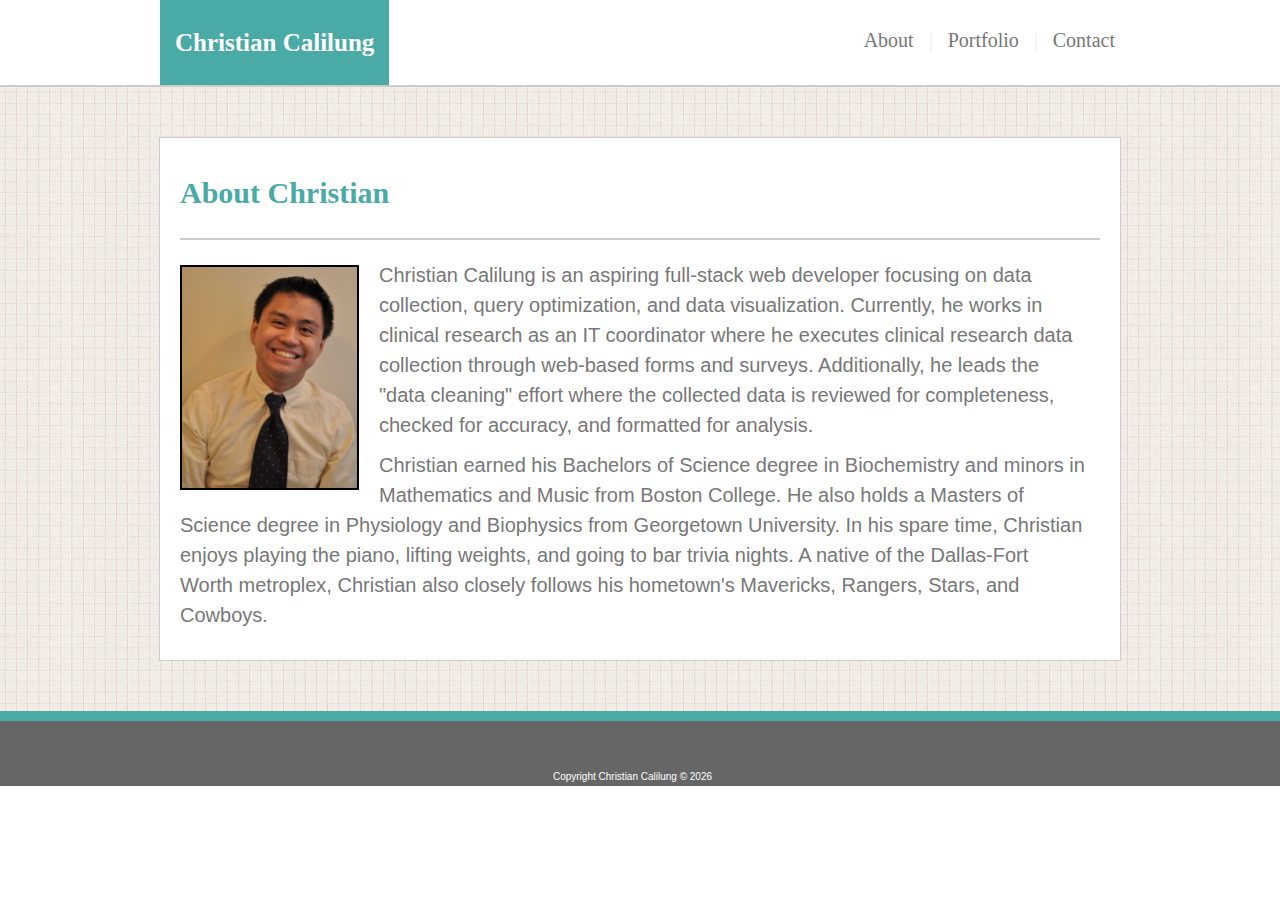
<file: index.html>
<!DOCTYPE html>
<html lang="en-us">
<head>
    <link rel="stylesheet" type="text/css" href="assets/css/reset.css">
    <link rel="stylesheet" type="text/css" href="assets/css/style.css">
    <title>About Christian</title>
</head>

<body>
    <header>
        <div class="clearFix">
            <div class="headContainer">
                <div id="pgTitle">Christian Calilung</div>
                    <ul id="navigation">
                        <li><a href="index.html">About</a></li>
                        <li class="pipe">|</li>
                        <li><a href="portfolio.html">Portfolio</a></li>
                        <li class="pipe">|</li>
                        <li><a href="contact.html">Contact</a></li>
                    </ul>
            </div>
        </div>
    </header>

    <div id="background">
        <div class="container">
            <h1>About Christian</h1>
            <img id="CC" width="300" src="assets/images/DSC_0212.jpg" alt="Christian Calilung">
            <p>Christian Calilung is an aspiring full-stack web developer focusing on data collection, query optimization, and data visualization. Currently, he works in clinical research as an IT coordinator where he executes clinical research data collection through web-based forms and surveys. Additionally, he leads the "data cleaning" effort where the collected data is reviewed for completeness, checked for accuracy, and formatted for analysis. </p>
            <p>Christian earned his Bachelors of Science degree in Biochemistry and minors in Mathematics and Music from Boston College. He also holds a Masters of Science degree in Physiology and Biophysics from Georgetown University. In his spare time, Christian enjoys playing the piano, lifting weights, and going to bar trivia nights. A native of the Dallas-Fort Worth metroplex, Christian also closely follows his hometown's Mavericks, Rangers, Stars, and Cowboys.</p>
               
          
        </div>
    </div>

    <footer>
        <br>
        <br>
        <br>
        <p id="copyright">Copyright Christian Calilung &copy; 
            <script>
                var today = new Date()
                var year = today.getFullYear()
                document.write(year)
            </script>
        </p>
        
    </footer>
</body>

</html>
</file>
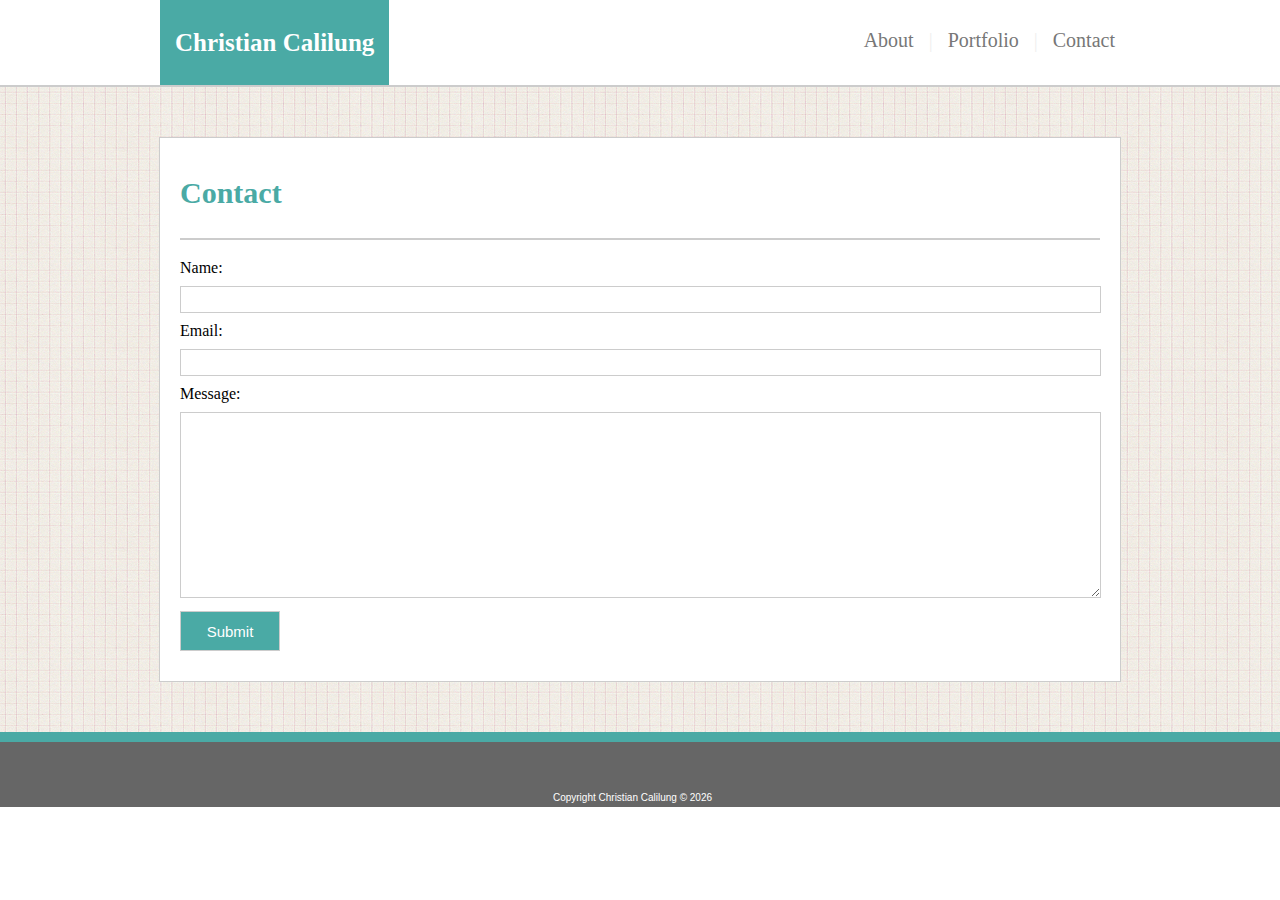
<file: contact.html>
<!DOCTYPE html>
<html lang="en-us">
<head>
    <link rel="stylesheet" type="text/css" href="assets/css/reset.css">
    <link rel="stylesheet" type="text/css" href="assets/css/style.css">
    <title>Contact</title>
</head>

<body>
    <header>
        <div class="clearFix">
            <div class="headContainer">
                <div id="pgTitle">Christian Calilung</div>
                    <ul id="navigation">
                        <li><a href="index.html">About</a></li>
                        <li class="pipe">|</li>
                        <li><a href="portfolio.html">Portfolio</a></li>
                        <li class="pipe">|</li>
                        <li><a href="contact.html">Contact</a></li>
                    </ul>
            </div>
        </div>
    </header>
    <div id="background">
        <div class="container">
            <h1>Contact</h1>
            <form>
                Name: <br/>
                <input type="text" name="name"> 
                <br/>
                Email: <br/>
                <input type="email" name="email">
                <br/>
                Message: <br/>
                <textarea name="textBox"></textarea>
                <!-- <input id="textBox" type="text" name="message"> -->
                <br/>
                <input id="submit" type="submit" name="submit">
                <br/>
            </form>
        </div>
    </div>
    <footer>
        <br>
        <br>
        <br>
        <p id="copyright">Copyright Christian Calilung &copy; 
            <script>
                var today = new Date()
                var year = today.getFullYear()
                document.write(year)
            </script>
        </p>
        
    </footer>






</body>
</html>
</file>
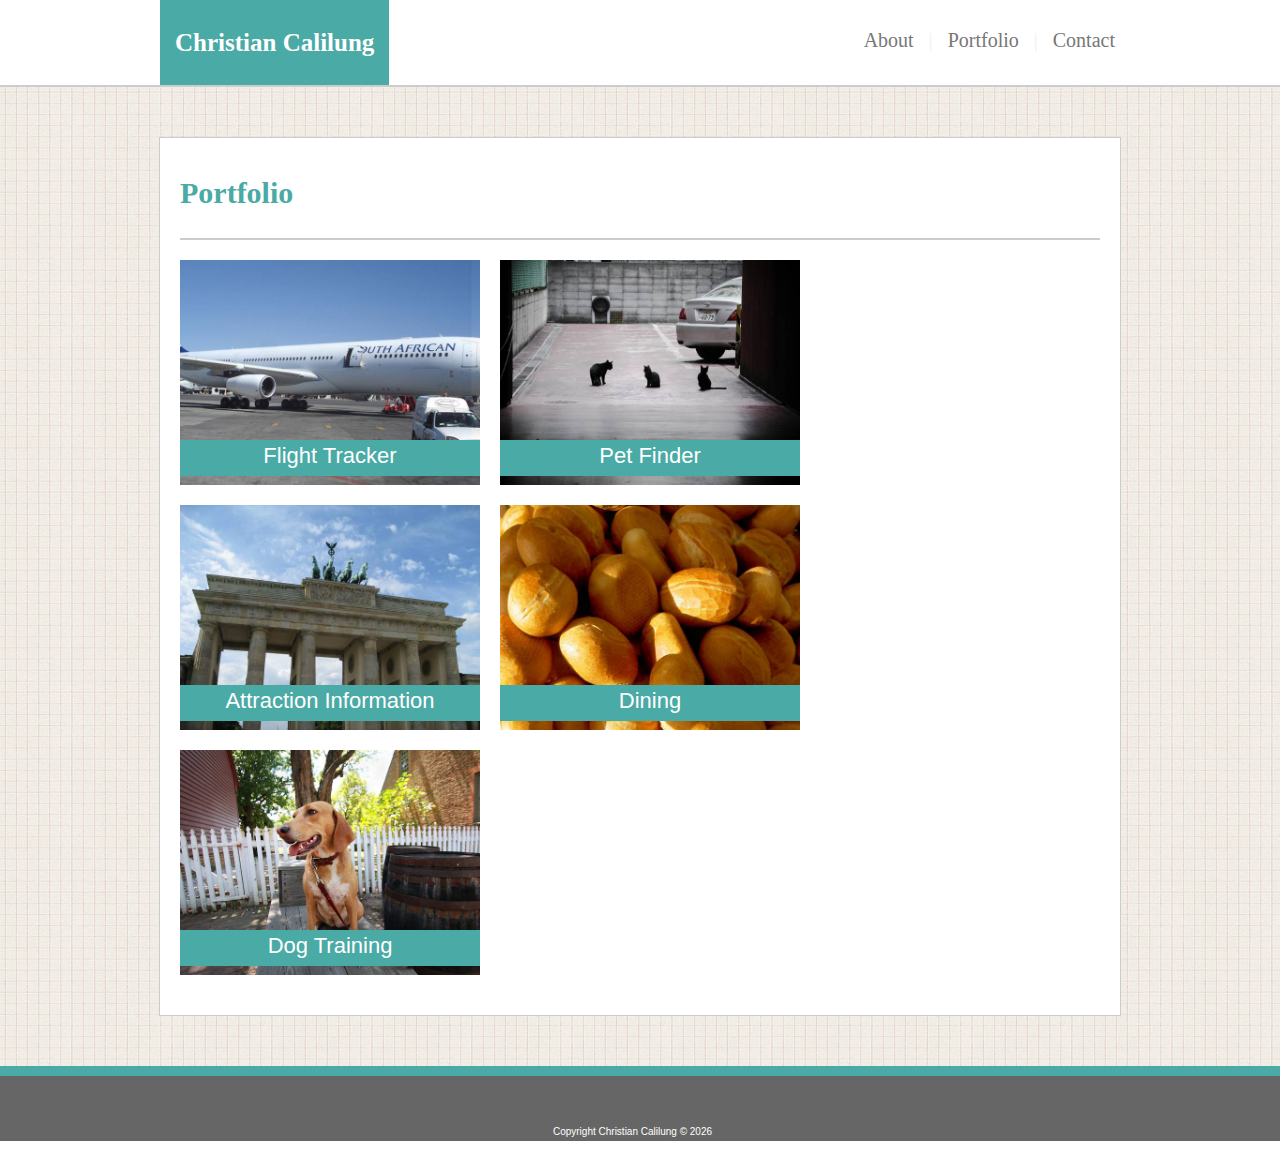
<file: portfolio.html>
<!DOCTYPE html>
<html lang="en-us">
<head>
    <link rel="stylesheet" type="text/css" href="assets/css/reset.css">
    <link rel="stylesheet" type="text/css" href="assets/css/style.css">
    <title>Portfolio</title>
</head>

<body>
    <header>
        <div class="clearFix">
            <div class="headContainer">
                <div id="pgTitle">Christian Calilung</div>
                    <ul id="navigation">
                        <li><a href="index.html">About</a></li>
                        <li class="pipe">|</li>
                        <li><a href="portfolio.html">Portfolio</a></li>
                        <li class="pipe">|</li>
                        <li><a href="contact.html">Contact</a></li>
                    </ul>
            </div>
        </div>
    </header>
    
    <div id="background">
        <div class="container">
            <h1>Portfolio</h1>
                <div class="clearFix">  
                    <img class="row" src="assets/images/airplane.jpg" alt="Airplane">
                    <img class="row" src="assets/images/cats.jpg" alt="Cats">
                    <div id="flightTrack">Flight Tracker</div>
                    <div id="pets">Pet Finder</div> 
                    <img class="row" src="assets/images/brandenburg_gate.jpg" alt="Brandenburg Gate">
                    <img class="row" src="assets/images/rolls.jpg" alt="Bread">
                    <div id="travel">Attraction Information</div>
                    <div id="dining">Dining</div>
                    <img class="row" src="assets/images/dog.jpg" alt="Dog">
                    <div id="dog">Dog Training</div>
                </div>
        </div>           
    </div>
    <footer>
        <br>
        <br>
        <br>
        <p id="copyright">Copyright Christian Calilung &copy; 
            <script>
                var today = new Date()
                var year = today.getFullYear()
                document.write(year)
            </script>
        </p>
        
    </footer>
</body>
</html>
</file>
<file: assets/css/style.css>
/* HTML tags, forms, input, images, links, lists, etc. */

header {
    background: #fff;
    border-bottom: solid 2px #CCCCCC; 
}

li {
    display: inline;
    padding: 0px 5px;
}

a {
    color: #777777;
    text-decoration: none;
}

h1 {
    color: #4aaaa5;
    font-family: 'Georgia', Times, Times New Roman, serif;
    font-size: 30px;
    font-weight: bold;
    padding: 20px 0px 30px 0px;
    border-bottom: 2px solid #CCCCCC;
    margin-bottom: 20px;
}

p {
    padding: 0px 15px 10px 0px;
    line-height: 1.5;
    font-family: 'Arial', 'Helvetica Neue', Helvetica, sans-serif;
    font-size: 20px;
    color: #777777;
}

footer {
    height: 65px;
    border-top: 10px solid #4aaaa5;
    background: #666666;
    color: white;
    
}

form {
    font-family: 'Georgia', Times, Times New Roman, serif;
    font-size: 16px;
}

input {
    width: 915px;
    font-size: 20px;
    font-family: 'Arial', 'Helvetica Neue', Helvetica, sans-serif;
    margin-top: 10px;
    margin-bottom: 10px;
    border: 1px solid #CCCCCC
}

textarea {
    width: 915px;
    height: 180px;
    font-size: 20px;
    border: 1px solid #CCCCCC;
    margin-top: 10px;
}

/* classes */

.headContainer {
    width: 960px;
    margin: 0px auto;
}

li.pipe {
    color: #CCCCCC;
    opacity: 0.3;
}

.container {
    width: 920px;
    height: auto;
    background: white;
    margin: 0px auto;
    padding: 20px;
    border: 1px solid #ccc
}

img.row {
    float: left;
    width: 300px;
    margin-right: 20px;
    margin-bottom: 20px;
}

.clearFix::after{
    content: "";
    display: block;
    clear: both;
}

/* ids */

#pgTitle {
    float: left;    
    background: #4aaaa5;
    color: #fff;
    width: auto;
    text-align: center;
    padding: 30px 15px;
    font-weight: bold;
    font-size: 25px;
}

#navigation {
    float: right;
    padding: 30px 0px 25px 0px;
    color: #777777;
    font-family: 'Georgia', Times, Times New Roman, serif;
    text-align: center;
    font-size: 20px;
    
}

#background {
    padding: 50px 0px 50px 0px;
    background-image: url("../images/hip-square.png");
}

img#CC {
    float: left;
    width: 175px;
    margin: 5px 20px 10px 0px;
    border: 2px solid black;
}

p#copyright {
    vertical-align: bottom;
    font-size: 10px;
    text-align: center;
    color: white;
}

#submit {
    background: #4aaaa5;
    color: white;
    width: 100px;
    height: 40px;
    font-size: 15px;

}

#flightTrack {
    position: absolute;
    height: 26px;
    width: 280px;
    font-size: 22px;
    margin-top: 180px;
    padding: 5px 10px;
    text-align: center;
    font-family: 'Arial', 'Helvetica Neue', Helvetica, sans-serif;
    color: #fff;
    background: #4aaaa5;
    z-index: 1;
}

#pets {
    position: absolute;
    height: 26px;
    width: 280px;
    font-size: 22px;
    margin-left: 320px;
    margin-top: 180px;
    padding: 5px 10px;
    text-align: center;
    font-family: 'Arial', 'Helvetica Neue', Helvetica, sans-serif;
    color: #fff;
    background: #4aaaa5;
    z-index: 1;
}

#travel {
    position: absolute;
    height: 26px;
    width: 280px;
    font-size: 22px;
    margin-top: 425px;
    padding: 5px 10px;
    text-align: center;
    font-family: 'Arial', 'Helvetica Neue', Helvetica, sans-serif;
    color: #fff;
    background: #4aaaa5;
    z-index: 1;
}

#dining {
    position: absolute;
    height: 26px;
    width: 280px;
    font-size: 22px;
    margin-left: 320px;
    margin-top: 425px;
    padding: 5px 10px;
    text-align: center;
    font-family: 'Arial', 'Helvetica Neue', Helvetica, sans-serif;
    color: #fff;
    background: #4aaaa5;
    z-index: 1;
}

#dog {
    position: absolute;
    height: 26px;
    width: 280px;
    font-size: 22px;
    margin-top: 670px;
    padding: 5px 10px;
    text-align: center;
    font-family: 'Arial', 'Helvetica Neue', Helvetica, sans-serif;
    color: #fff;
    background: #4aaaa5;
    z-index: 1;
}
</file>
